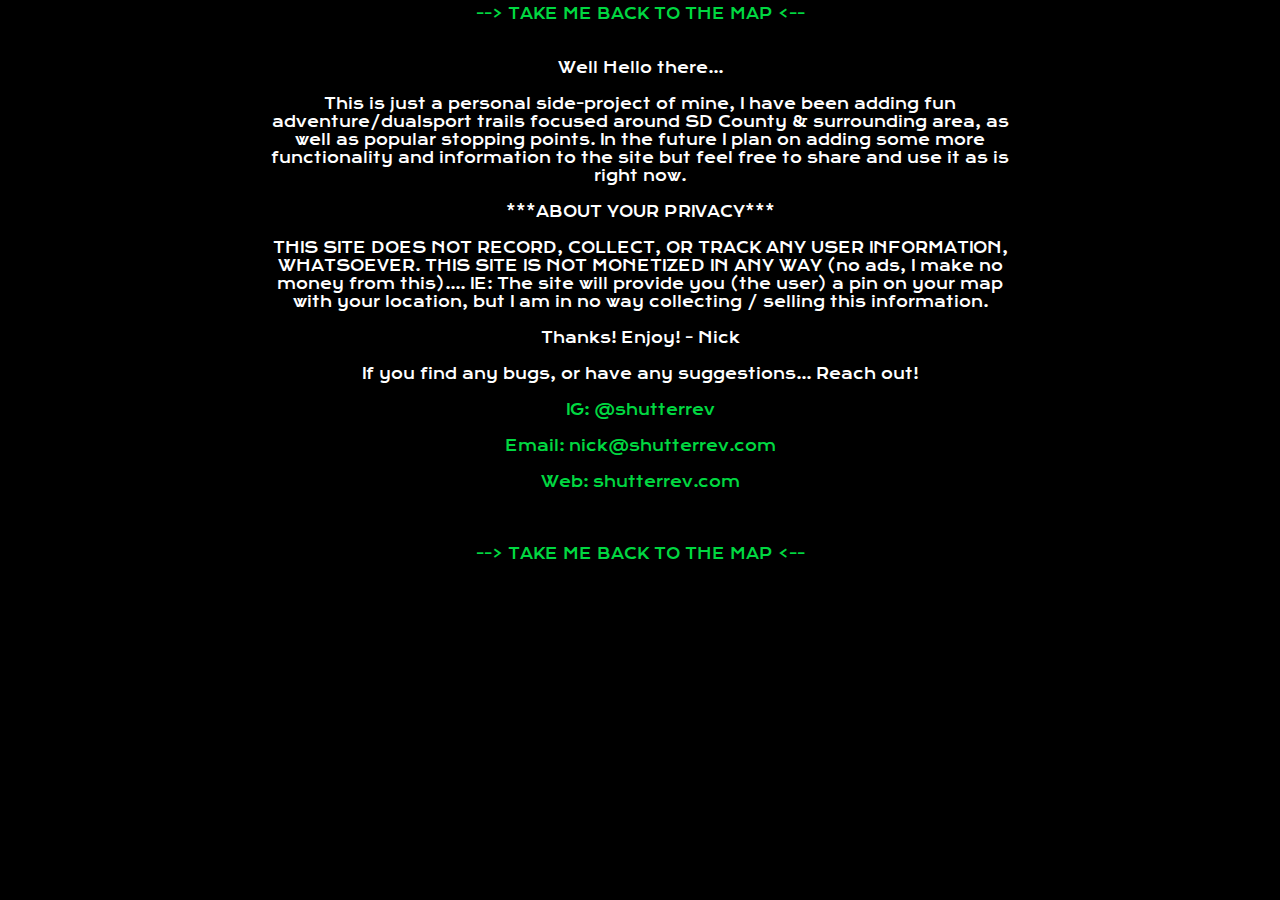
<file: info.html>
<html xmlns="http://www.w3.org/1999/xhtml">
<head>
  <meta charset="utf-8">
  <title>About ZeroCool SDADV Map</title>
  <meta name="description" content="ZeroCool SDADV Map">
  <link rel="apple-touch-icon" sizes="180x180" href="apple-touch-icon.png">
  <link rel="icon" type="image/png" sizes="32x32" href="favicon-32x32.png">
  <link rel="icon" type="image/png" sizes="16x16" href="favicon-16x16.png">
  <link rel="manifest" href="site.webmanifest">
  <meta name="author" content="ShutterRev">
  <link rel="stylesheet" href="css/styles.css?v=1.0">
  <style>body{background-color: black}</style>
  <link rel="preconnect" href="https://fonts.gstatic.com">
  <link href="https://fonts.googleapis.com/css2?family=Krona+One&display=swap" rel="stylesheet">
  <meta name="viewport" content="width=device-width, initial-scale=1.0, maximum-scale=1.0, user-scalable=no" />
</head>
<body>
  <div>
    <p id="aboutext">
      <a href="https://www.zerocool.xyz/sdadvmap/">--> TAKE ME BACK TO THE MAP <--</a><br><br><br>
      Well Hello there...<br><br>This is just a personal side-project of mine, I have been adding fun adventure/dualsport trails focused around SD County & surrounding area, as well as popular stopping points. In the future I plan on adding some more functionality and information to the site but feel free to share and use it as is right now.
      <br><br>
      ***ABOUT YOUR PRIVACY***<br><br>THIS SITE DOES NOT RECORD, COLLECT, OR TRACK ANY USER INFORMATION, WHATSOEVER. THIS SITE IS NOT MONETIZED IN ANY WAY (no ads, I make no money from this).... IE: The site will provide you (the user) a pin on your map with your location, but I am in no way collecting / selling this information.
      <br><br>Thanks! Enjoy! - Nick <br><br>
      If you find any bugs, or have any suggestions... Reach out!<br><br>
      <a href="https://www.instagram.com/shutterrev">IG: @shutterrev</a><br><br><a href="mailto:nick@shutterrev.com">Email: nick@shutterrev.com</a><br><br><a href="https://www.shutterrev.com">Web: shutterrev.com</a>
      <br><br><br><br><a href="https://www.zerocool.xyz/sdadvmap/">--> TAKE ME BACK TO THE MAP <--</a>
    </p>
  </div>
</body>
</html>
</file>
<file: css/styles.css>
body { 
  margin:0; 
  padding:0; 
}

#pagenam {
  font-family: 'Krona One', sans-serif;
  z-index: 314159;
  margin: 5 auto;
  font-size: .9em;
  position: relative;
  display: table;
  text-align: center;
  border-style: none;
  text-decoration: none;
  background-color: transparent;
  color: gray;
 }

#aboutlink {
  font-family: 'Krona One', sans-serif;
  font-size: .9em;
  border-style: none;
  text-decoration: none;
  background-color: transparent;
  color: gray;
}

#aboutext {
  font-family: 'Krona One', sans-serif;
  margin: 5 auto;
  margin-right: 20%;
  margin-left: 20%;
  font-size: .9em;
  position: relative;
  display: table;
  text-align: center;
  border-style: none;
  text-decoration: none;
  background-color: transparent;
  color: white;
}

#map { 
  position:absolute; 
  z-index: 100;
  top:0; bottom:0; 
  width:100%; 
}

.leaflet-popup-content {
  color: black;
}

a:link, a:visited, a:active {
  text-align: center;
  border-style: none;
  text-decoration: none;
  background-color: transparent;
  color: rgb(0, 216, 65);
}

a:hover {
  text-align: center;
  border-style: none;
  text-decoration: none;
  background-color: transparent;
  color: rgb(60, 255, 0);
}
</file>
